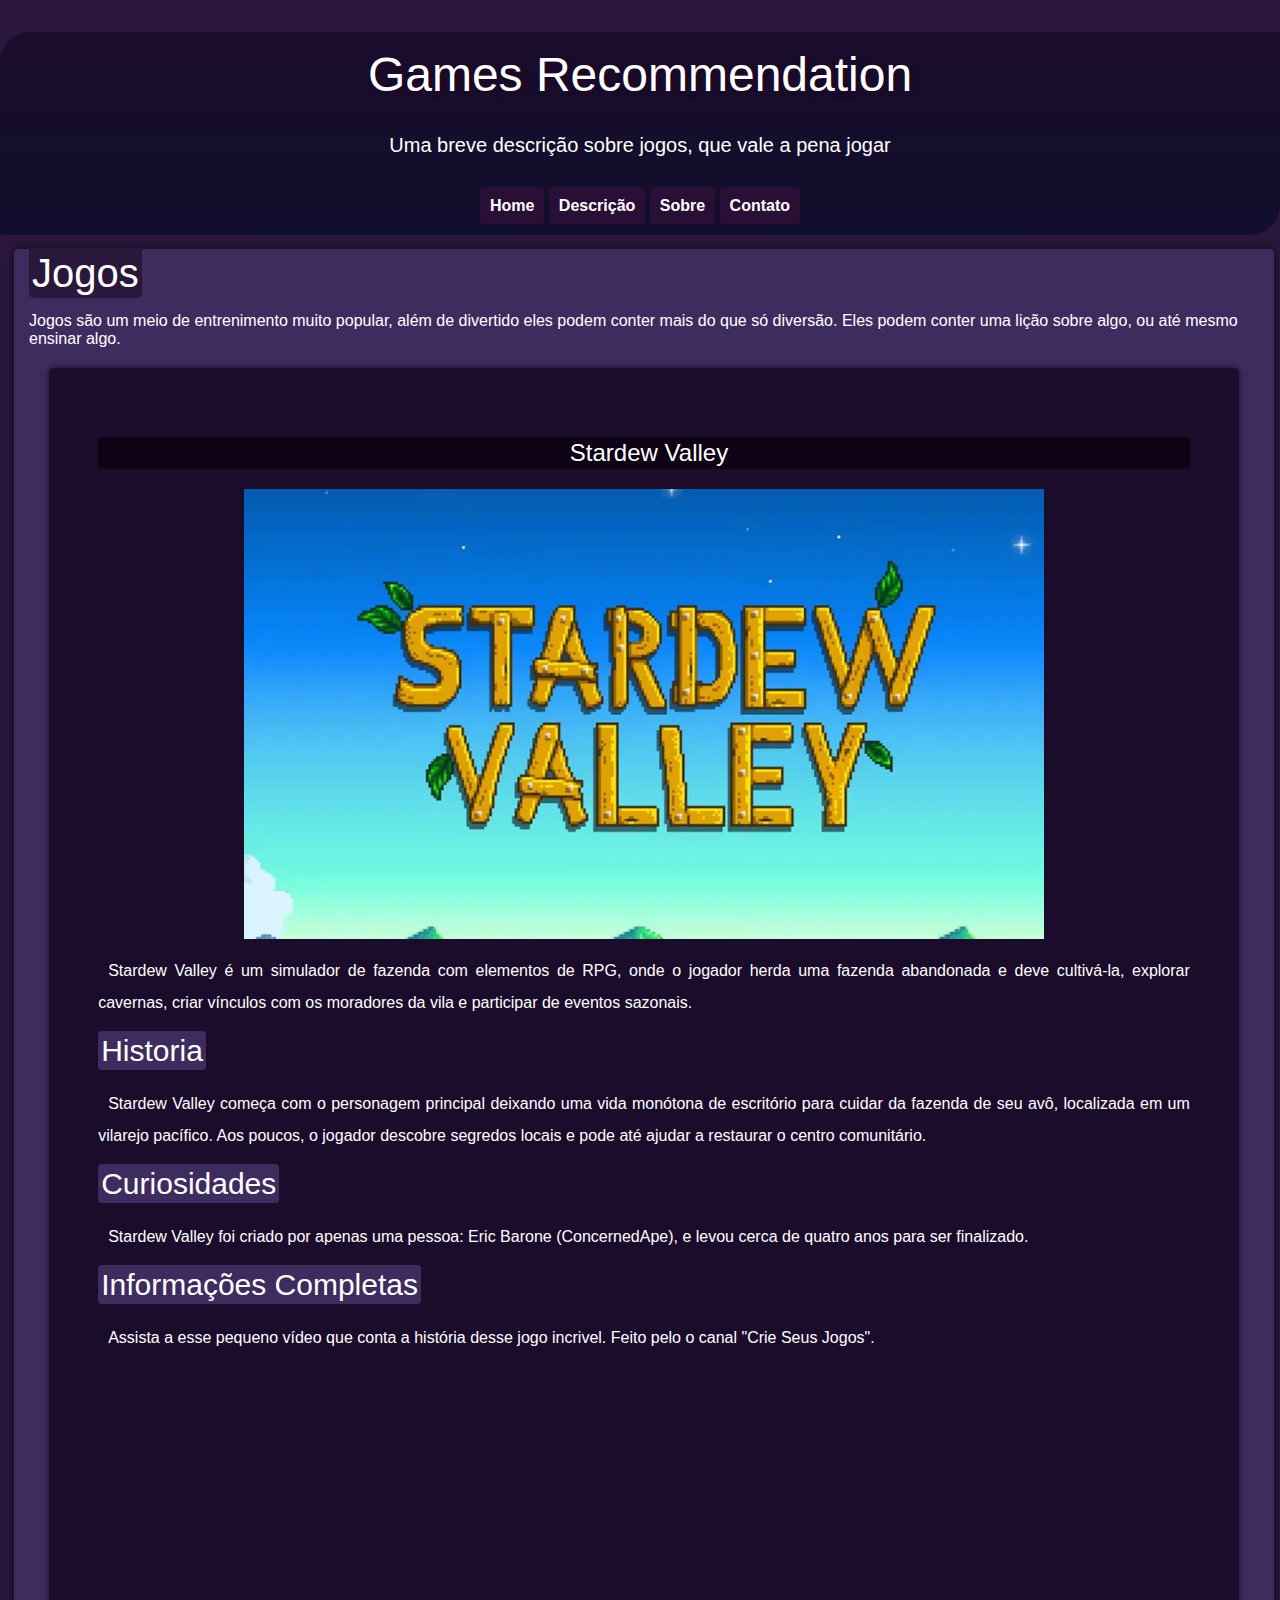
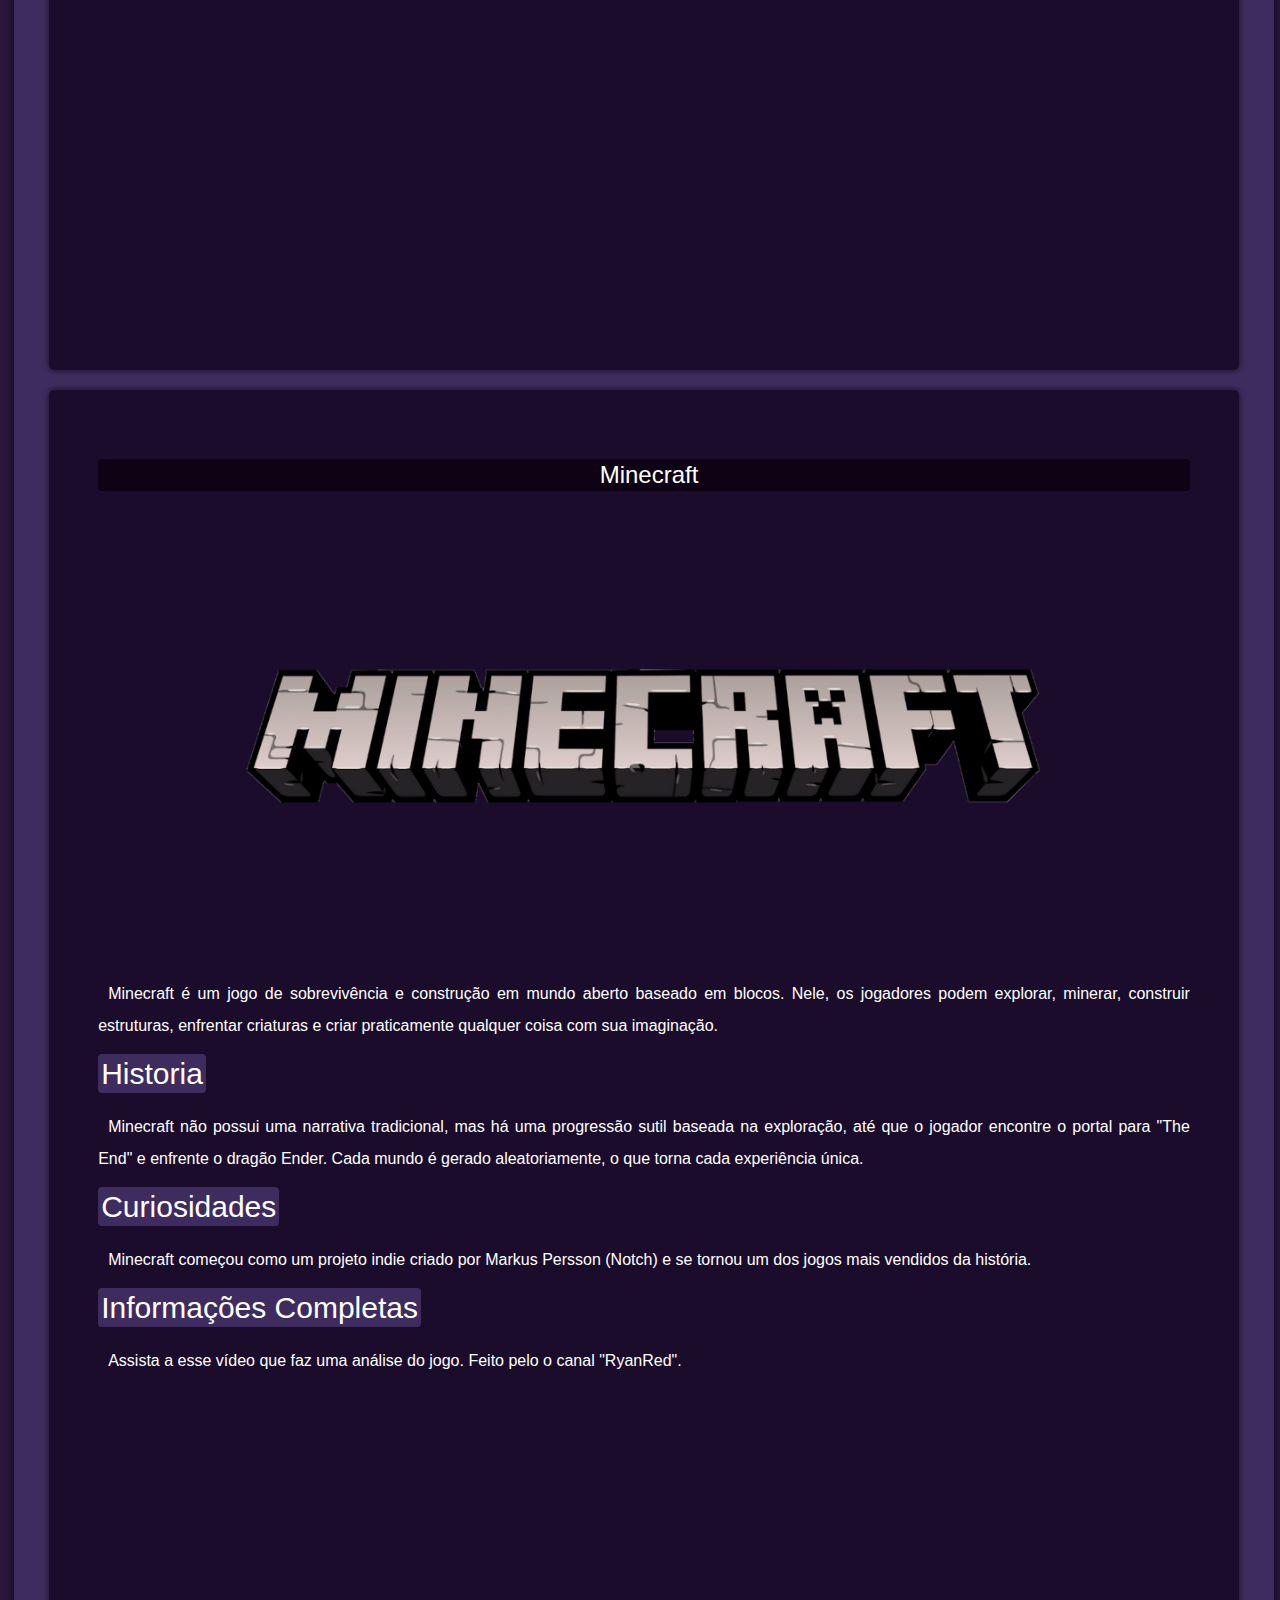
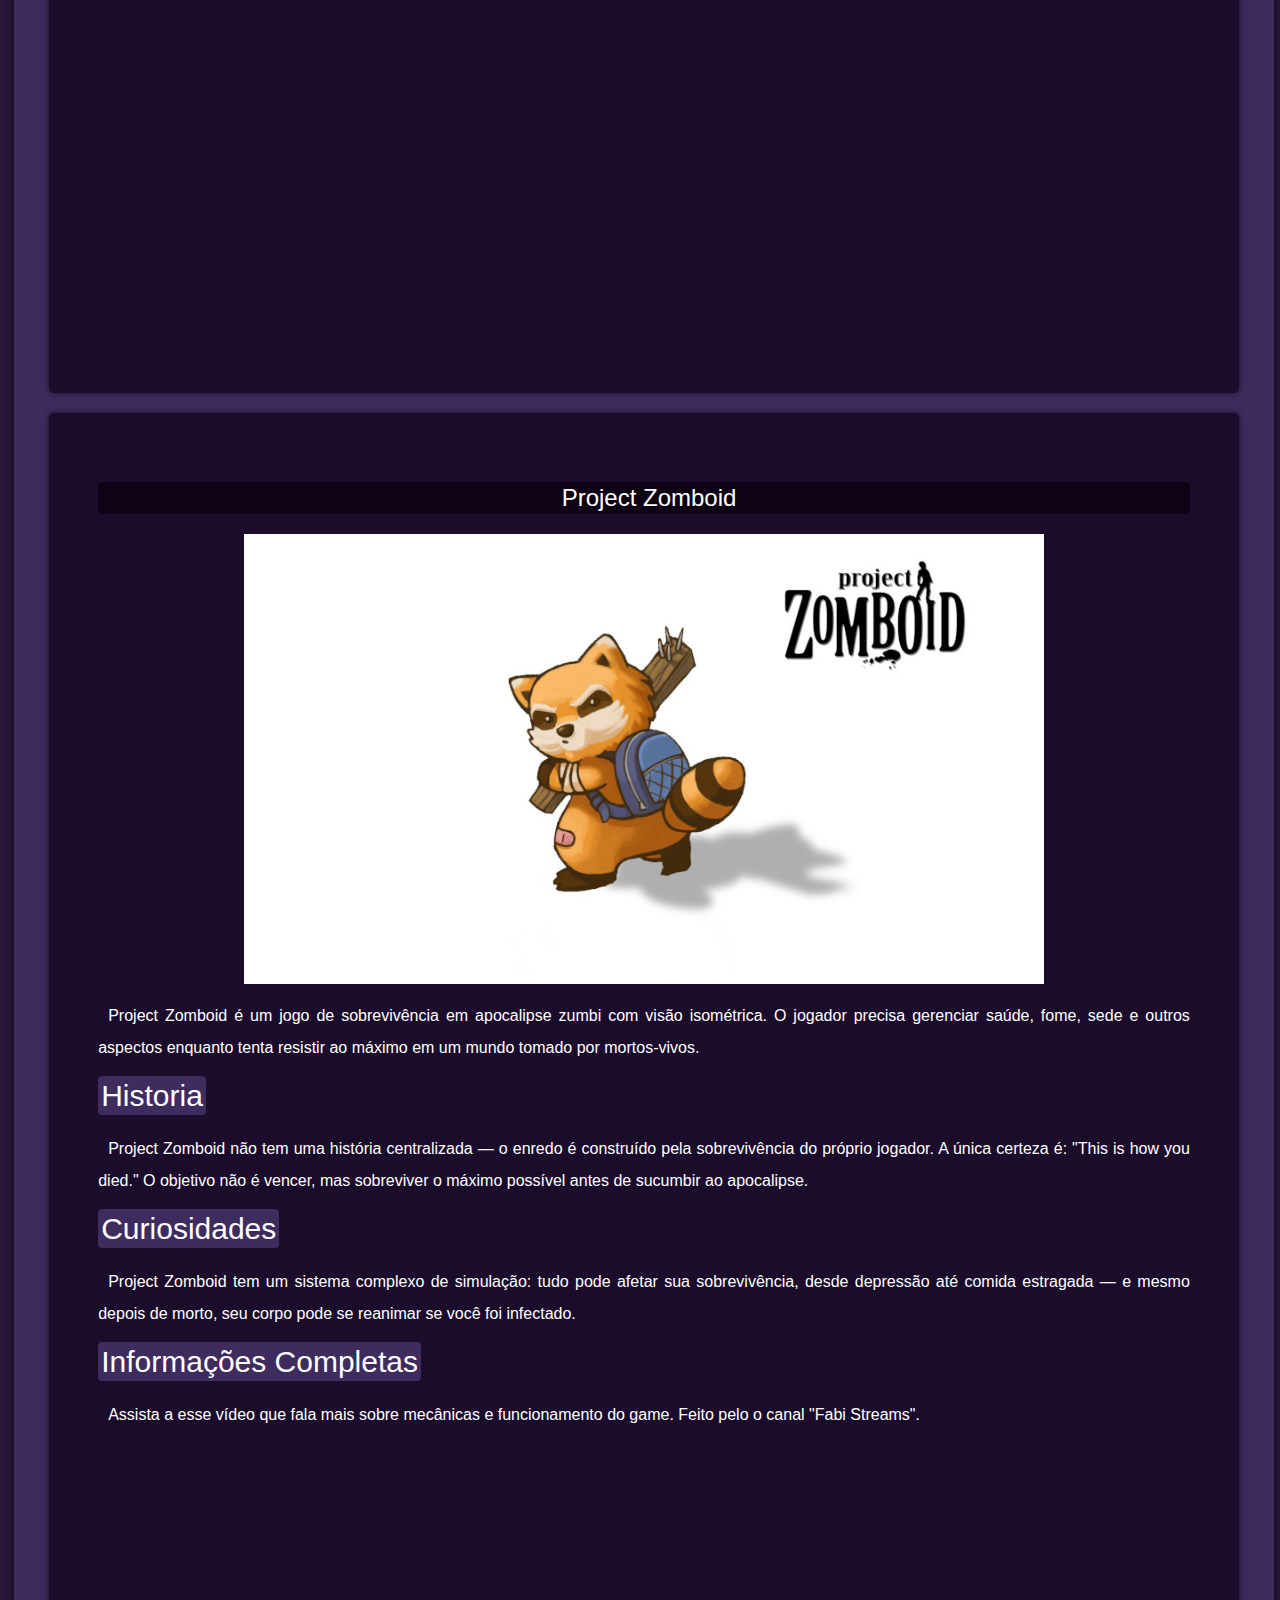
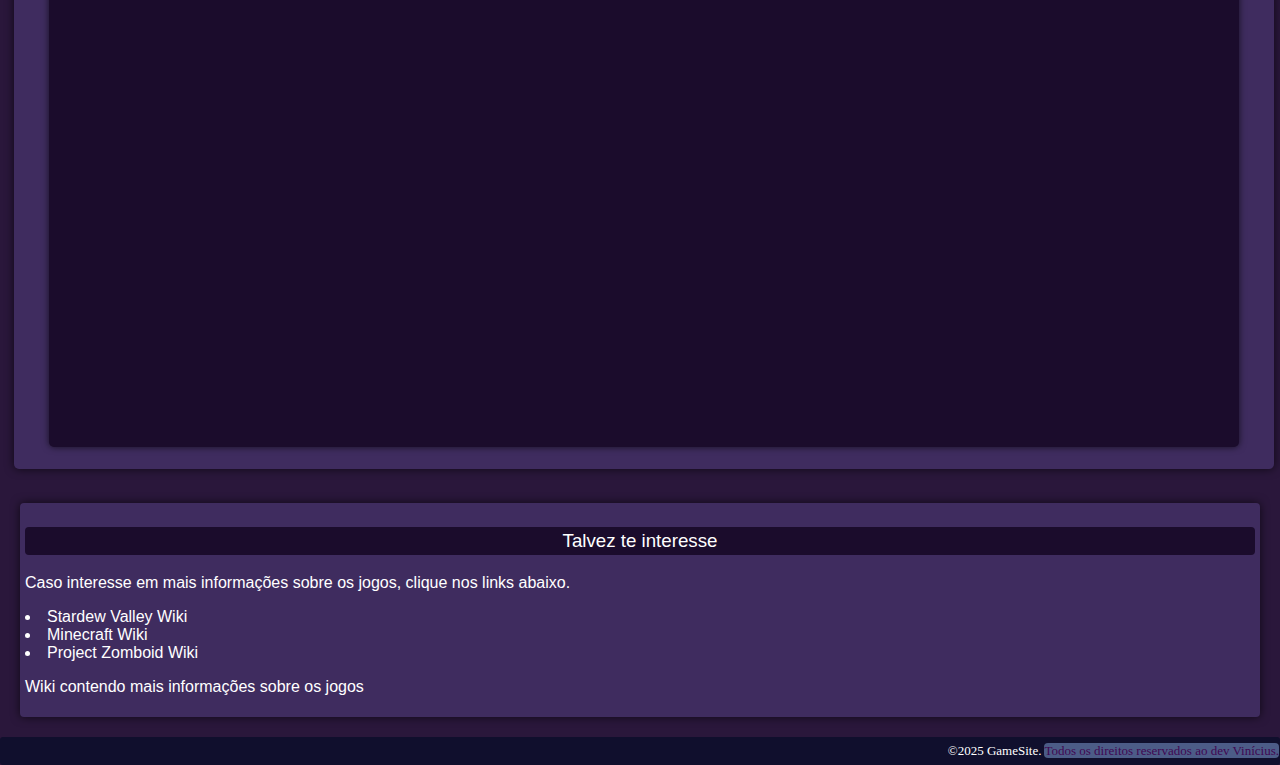
<file: GameSite/index.html>
<!DOCTYPE html>
<html lang="pt-br">
<head>
    <meta charset="UTF-8">
    <meta name="viewport" content="width=device-width, initial-scale=1.0">
    <title>Game-Recommendation</title>
    <link rel="stylesheet" href="estilo/styleGame.css">
    <link rel="shortcut icon" href="imagens/gameFavIcon.png" type="image/x-icon">
</head>
<body>

    <header>
        <h1>Games Recommendation</h1>
        <p>Uma breve descrição sobre jogos, que vale a pena jogar</p>
    
    <nav>
        <a href="#">Home</a>
        <a href="#">Descrição</a>
        <a href="#">Sobre</a>
        <a href="#">Contato</a>
    </nav>

    </header>

    <main>
        <article>
            <h1>Jogos</h1>
            <p>Jogos são um meio de entrenimento muito popular, além de divertido eles podem conter mais do que só diversão. Eles podem conter uma lição sobre algo, ou até mesmo ensinar algo.</p>

            <section>
                <h2>Stardew Valley</h2>
                <picture>
                    <source media="(max-width: 750px)" srcset="imagens/StardewValleypq.jpg">
                    <img src="imagens/StardewValley.jpg" alt="Logo do Stardew Valley">
                </picture>
                <p>Stardew Valley é um simulador de fazenda com elementos de RPG, onde o jogador herda uma fazenda abandonada e deve cultivá-la, explorar cavernas, criar vínculos com os moradores da vila e participar de eventos sazonais.</p>

                <h3>Historia</h3>
                <p>Stardew Valley começa com o personagem principal deixando uma vida monótona de escritório para cuidar da fazenda de seu avô, localizada em um vilarejo pacífico. Aos poucos, o jogador descobre segredos locais e pode até ajudar a restaurar o centro comunitário.</p>

                <h3>Curiosidades</h3>
                <p>Stardew Valley foi criado por apenas uma pessoa: Eric Barone (ConcernedApe), e levou cerca de quatro anos para ser finalizado.</p>
                
                <h3>Informações Completas</h3>
                <p>Assista a esse pequeno vídeo que conta a história desse jogo incrivel. Feito pelo o canal "Crie Seus Jogos".</p>
                <div class="video">
                    <iframe width="560" height="315" src="https://www.youtube.com/embed/_AZRvSb54WQ?si=5woxCHF27-V8Uk-S" title="YouTube video player" frameborder="0" allow="accelerometer; autoplay; clipboard-write; encrypted-media; gyroscope; picture-in-picture; web-share" referrerpolicy="strict-origin-when-cross-origin" allowfullscreen></iframe>
                </div>
            </section>
            
            <section>
                <h2>Minecraft</h2>
                <picture>
                    <source media="(max-width: 750px)" srcset="imagens/MinecraftLogo750px.png">
                    <img src="imagens/MincraftLogo900px.png" alt="Logo do Minecraft">
                </picture>
                <p>Minecraft é um jogo de sobrevivência e construção em mundo aberto baseado em blocos. Nele, os jogadores podem explorar, minerar, construir estruturas, enfrentar criaturas e criar praticamente qualquer coisa com sua imaginação.</p>

                <h3>Historia</h3>
                <p>Minecraft não possui uma narrativa tradicional, mas há uma progressão sutil baseada na exploração, até que o jogador encontre o portal para "The End" e enfrente o dragão Ender. Cada mundo é gerado aleatoriamente, o que torna cada experiência única.</p>

                <h3>Curiosidades</h3>
                <p>Minecraft começou como um projeto indie criado por Markus Persson (Notch) e se tornou um dos jogos mais vendidos da história.</p>

                <h3>Informações Completas</h3>
                <p>Assista a esse vídeo que faz uma análise do jogo. Feito pelo o canal "RyanRed".</p>
                <div class="video">
                    <iframe width="560" height="315" src="https://www.youtube.com/embed/Lwrpmf9jO4E?si=4BrV4KKaAHiNhiFi" title="YouTube video player" frameborder="0" allow="accelerometer; autoplay; clipboard-write; encrypted-media; gyroscope; picture-in-picture; web-share" referrerpolicy="strict-origin-when-cross-origin" allowfullscreen></iframe>
                </div>
            </section>

            <section>
                <h2>Project Zomboid</h2>
                <picture>
                    <source media="(max-width: 750px)" srcset="imagens/ProjectZomboidLogo750px.jpg">
                    <img src="imagens/ProjectZomboidLogo900px.jpg" alt="Logo do Project Zomboid">
                </picture>
                <p>Project Zomboid é um jogo de sobrevivência em apocalipse zumbi com visão isométrica. O jogador precisa gerenciar saúde, fome, sede e outros aspectos enquanto tenta resistir ao máximo em um mundo tomado por mortos-vivos.</p>

                <h3>Historia</h3>
                <p>Project Zomboid não tem uma história centralizada — o enredo é construído pela sobrevivência do próprio jogador. A única certeza é: "This is how you died." O objetivo não é vencer, mas sobreviver o máximo possível antes de sucumbir ao apocalipse.</p>
                
                <h3>Curiosidades</h3>
                <p>Project Zomboid tem um sistema complexo de simulação: tudo pode afetar sua sobrevivência, desde depressão até comida estragada — e mesmo depois de morto, seu corpo pode se reanimar se você foi infectado.</p>

                <h3>Informações Completas</h3>
                <p>Assista a esse vídeo que fala mais sobre mecânicas e funcionamento do game. Feito pelo o canal "Fabi Streams".</p>
                <div class="video">
                    <iframe width="560" height="315" src="https://www.youtube.com/embed/2Hi9H0x1c4E?si=if1KMZNjdPM4xfIT" title="YouTube video player" frameborder="0" allow="accelerometer; autoplay; clipboard-write; encrypted-media; gyroscope; picture-in-picture; web-share" referrerpolicy="strict-origin-when-cross-origin" allowfullscreen></iframe>
                </div>
            </section>
        </article>
    </main>

    <aside>
        <h3>Talvez te interesse</h3>
        <p>Caso interesse em mais informações sobre os jogos, clique nos links abaixo.</p>

        <ul>
            <li><a href="https://pt.stardewvalleywiki.com/Stardew_Valley_Wiki" target="_blank">Stardew Valley Wiki</a></li>
            <li><a href="https://pt.minecraft.wiki" target="_blank">Minecraft Wiki</a></li>
            <li><a href="https://pzwiki.net/wiki/Project_Zomboid_Wiki" target="_blank">Project Zomboid Wiki</a></li>
        </ul>
        <p>Wiki contendo mais informações sobre os jogos</p>
    </aside>

    <footer>
        <p>©2025 GameSite. <a href="https://animalia.bio/pt/capybara" target="_blank">Todos os direitos reservados ao dev Vinícius.</a></p>
    </footer>

</body>
</html>
</file>
<file: GameSite/estilo/styleGame.css>
@charset "UTF-8";

:root
{
    --cor1: #ffffff;
    --cor2: #4c5c87;
    --cor3: #443f7b;
    --cor4: #3f2c5f;
    --cor5: #2a173b;

    --cor6: #2c4273;
    --cor7: #0e0314;

    --corR: #2D0929;
    --corR1: #1B0C2C;
    --corR2: #100F2D;
    --corR3: #1B0C2C;

    --fonte-padrao: Impact, Haettenschweiler, 'Arial Narrow Bold', sans-serif;
}

*
{
    padding: 0;
    width: auto;
    height: auto;
    font-weight: normal;
}

header
{
    background-image: linear-gradient(to top, var(--corR2), var(--corR3));
    min-height: 110px;
    text-align: center;
    border-radius: 30px 3px;
}

header > h1
{
    padding-top: 15px;
    font-size: 3em;
    text-shadow: 3px 2px 6px rgb(32, 7, 34);
}

header > p
{
    font-size: 20px;
    padding-bottom: 10px;
}

nav
{
    padding: 10px;
    padding-bottom: 20px;
}

nav > a
{
    color: var(--cor1);
    text-decoration: none;
    padding: 10px;
    font-weight: bold;
    border-radius: 3px;
    transition: 0.5s;
    background-color: rgb(41, 14, 53);
    margin-bottom: 5px;
}

nav > a:hover
{
    background-color: var(--cor6);
    color: var(--corR1);

}

body
{
    background-color: var(--cor5);
    color: var(--cor1);
    font-family: var(--fonte-padrao);
    margin: 0px;
}

main
{
    min-width: 290px;
    max-width: 1500px;
    width: 100%;
    height: 100%;
    margin: auto;
    padding: 4px;
}

div.video
{
    aspect-ratio: 16 / 9;
    width: 100%;
    max-width: 960px;
    margin: auto;     
    position: relative;
}

div.video > iframe
{
    width: 100%;
    height: 100%;
    border: 0;
}

article
{
    margin: 10px;
    padding: 2px 15px;
    background-color: var(--cor4);
    border-radius: 5px;
    box-shadow: 0px 0px 10px rgba(0, 0, 0, 0.664);
}

article > h1
{
    display: inline;
    padding: 3px;
    border-radius: 0px 0px 5px 5px;
    background-color: var(--cor5);
    font-size: 40px;
    
}

article > section
{
    box-shadow: 0px 0px 7px rgba(0, 0, 0, 0.664);
    text-align: justify;
    text-indent: 10px;
    line-height: 2em;
}

img
{
    max-width: 800px;
    display: block;
    margin: auto;
    width: 100%;
    height: 100%;
}

section
{
    background-color: var(--corR3);
    border-radius: 5px;
    padding: 4%;
    margin: 20px;
}

section > h2
{
    background-color: var(--cor7);
    border-radius: 4px;
    text-align: center;
}

section > h3
{
    display: inline;
    background-color: var(--cor4);
    border-radius: 4px;
    color: var(--cor1);
    font-size: 30px;
    padding: 3px;
}

aside
{
    background-color: var(--cor4);
    text-align: justify;
    border-radius: 4px;
    padding: 5px;
    margin: 20px;
    box-shadow: 0px 0px 10px rgba(0, 0, 0, 0.664);
}

aside > h3
{
    background-color: var(--corR1);
    text-align: center;
    padding: 3px;
    border-radius: 4px;
}

aside > ul
{
    list-style-position: inside;
}

aside > ul a
{
    color: var(--cor1);
    text-decoration: none;
}

aside > ul a:hover
{
    background-color: var(--cor7);
    border-radius: 4px;
    padding: 3px;
    transition: 0.2s;
}

footer
{
    background-color: #100F2D;
    text-align: end;
    padding: 1px;
    border-radius: 3px;
}

footer > p
{
    line-height: 0px;
    font-family: initial;
    font-size: 13px
}

footer a
{
    text-decoration: none;
    color: #400752;
    background-color: #4c5c87;
    border-radius: 4px;
}

footer a:hover
{
    background-color: #2a173b;
    color: #4c5c87;
    transition: 0.3s;
    border-radius: 4px;
    text-decoration: underline;
}
</file>
